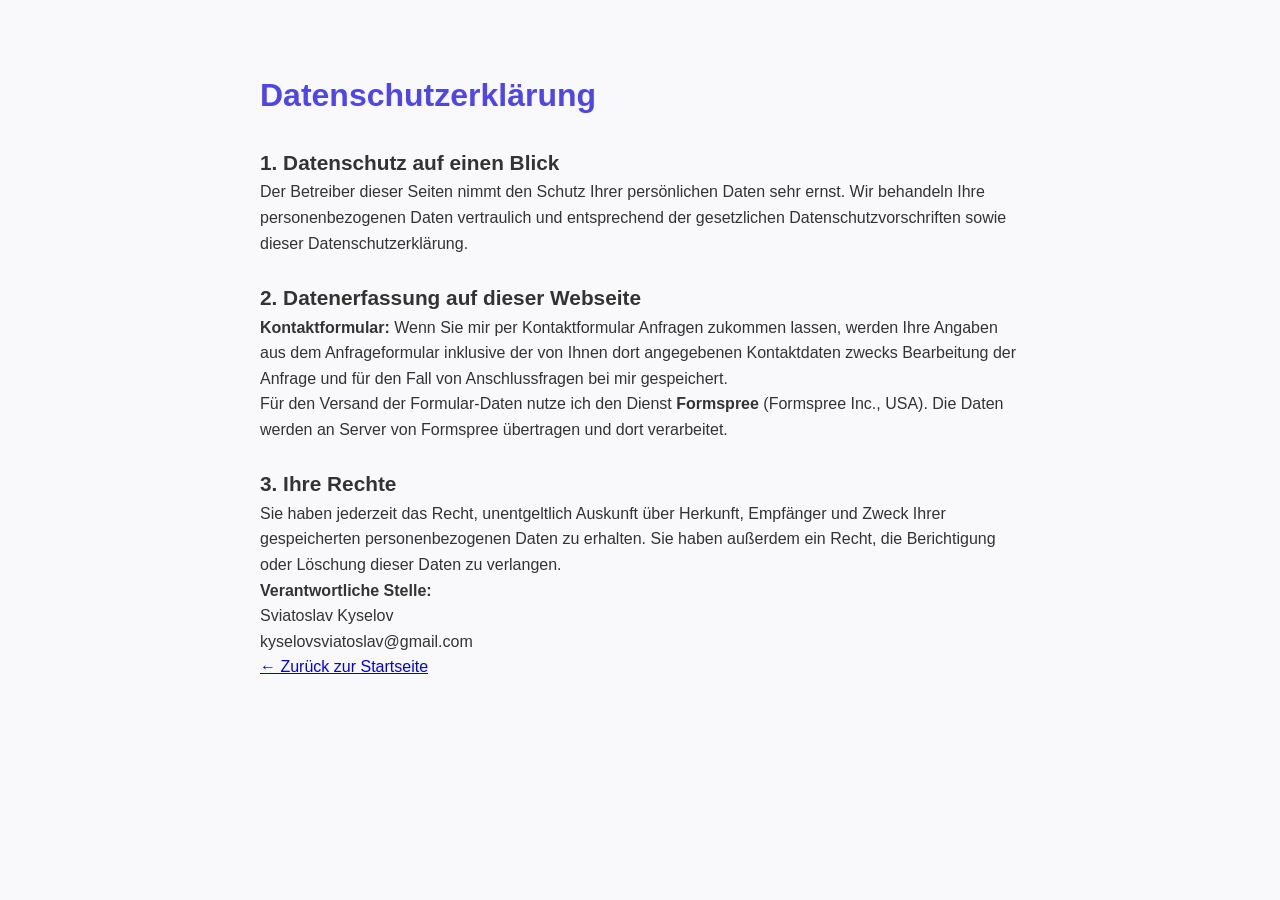
<file: datenschutz.html>
<!DOCTYPE html>
<html lang="de">
<head>
    <meta charset="UTF-8">
    <title>Datenschutzerklärung - Sviatoslav Kyselov</title>
    <link rel="stylesheet" href="styles.css">
    <style>
        .legal-container { max-width: 800px; margin: 50px auto; padding: 20px; line-height: 1.6; }
        h1 { color: #4f46e5; margin-bottom: 20px; }
        h2 { margin-top: 25px; font-size: 1.3rem; }
    </style>
</head>
<body>
    <div class="legal-container">
        <h1>Datenschutzerklärung</h1>

        <h2>1. Datenschutz auf einen Blick</h2>
        <p>Der Betreiber dieser Seiten nimmt den Schutz Ihrer persönlichen Daten sehr ernst. Wir behandeln Ihre personenbezogenen Daten vertraulich und entsprechend der gesetzlichen Datenschutzvorschriften sowie dieser Datenschutzerklärung.</p>

        <h2>2. Datenerfassung auf dieser Webseite</h2>
        <p><strong>Kontaktformular:</strong> Wenn Sie mir per Kontaktformular Anfragen zukommen lassen, werden Ihre Angaben aus dem Anfrageformular inklusive der von Ihnen dort angegebenen Kontaktdaten zwecks Bearbeitung der Anfrage und für den Fall von Anschlussfragen bei mir gespeichert.</p>
        <p>Für den Versand der Formular-Daten nutze ich den Dienst <strong>Formspree</strong> (Formspree Inc., USA). Die Daten werden an Server von Formspree übertragen und dort verarbeitet.</p>

        <h2>3. Ihre Rechte</h2>
        <p>Sie haben jederzeit das Recht, unentgeltlich Auskunft über Herkunft, Empfänger und Zweck Ihrer gespeicherten personenbezogenen Daten zu erhalten. Sie haben außerdem ein Recht, die Berichtigung oder Löschung dieser Daten zu verlangen.</p>
        
        <p><strong>Verantwortliche Stelle:</strong><br>
        Sviatoslav Kyselov <br>
        kyselovsviatoslav@gmail.com </p>

        <p><a href="index.html">← Zurück zur Startseite</a></p>
    </div>
</body>
</html>
</file>
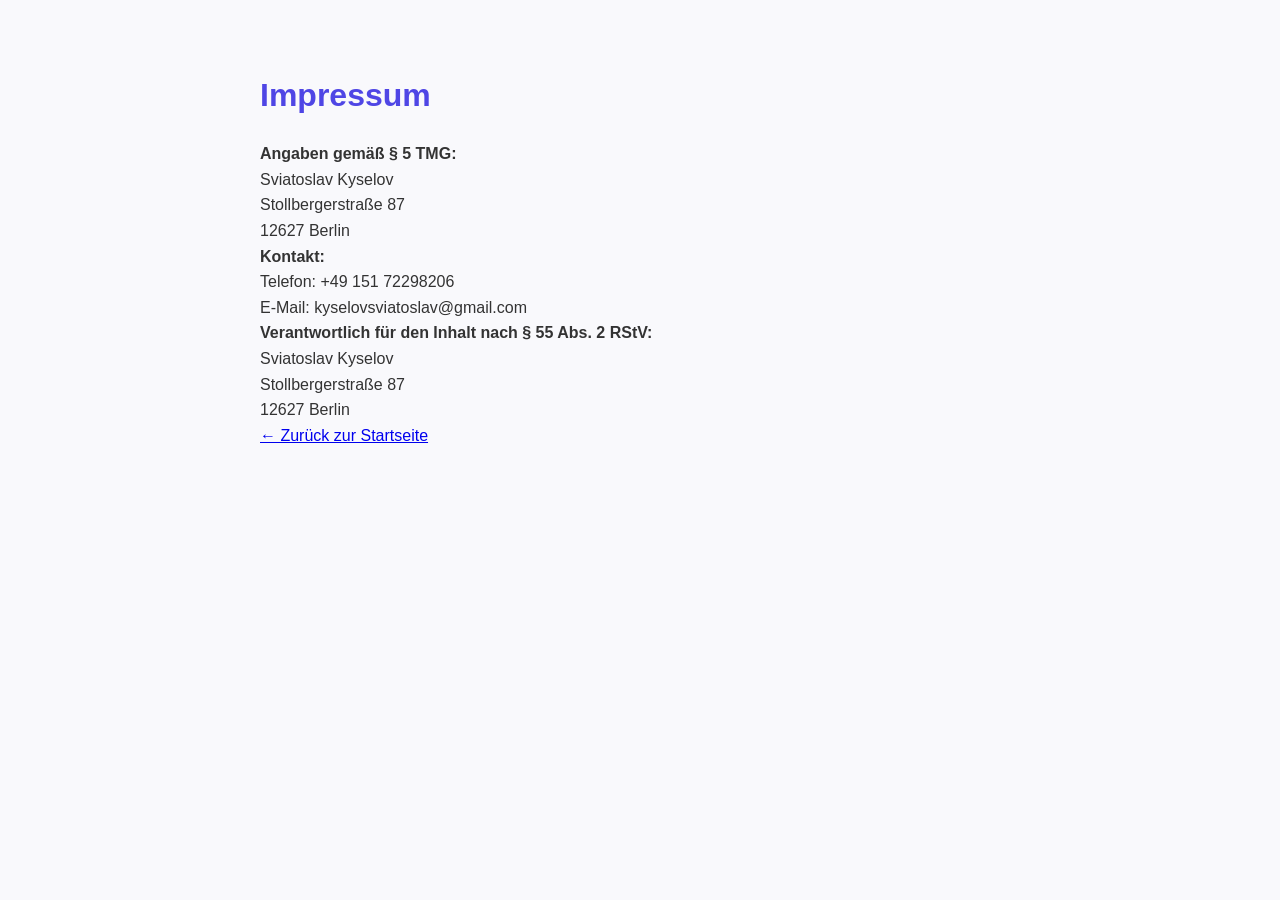
<file: impressum.html>
<!DOCTYPE html>
<html lang="de">
<head>
    <meta charset="UTF-8">
    <title>Impressum - Sviatoslav Kyselov</title>
    <link rel="stylesheet" href="styles.css">
    <style>
        .legal-container { max-width: 800px; margin: 50px auto; padding: 20px; line-height: 1.6; }
        h1 { color: #4f46e5; margin-bottom: 20px; }
    </style>
</head>
<body>
    <div class="legal-container">
        <h1>Impressum</h1>
        <p><strong>Angaben gemäß § 5 TMG:</strong></p>
        <p>Sviatoslav Kyselov <br>
        Stollbergerstraße 87 <br>
        12627 Berlin </p>

        <p><strong>Kontakt:</strong><br>
        Telefon: +49 151 72298206 <br>
        E-Mail: kyselovsviatoslav@gmail.com </p>

        <p><strong>Verantwortlich für den Inhalt nach § 55 Abs. 2 RStV:</strong><br>
        Sviatoslav Kyselov <br>
        Stollbergerstraße 87 <br>
        12627 Berlin </p>

        <p><a href="index.html">← Zurück zur Startseite</a></p>
    </div>
</body>
</html>
</file>
<file: styles.css>
/* =========================================
   1. БАЗОВЫЕ НАСТРОЙКИ
   ========================================= */
   /* --- Кастомный скроллбар --- */
/* Ширина всего скроллбара */
::-webkit-scrollbar {
    width: 10px;
}

/* Фон дорожки, по которой едет ползунок */
::-webkit-scrollbar-track {
    background: var(--bg-main);
}

/* Сам ползунок */
::-webkit-scrollbar-thumb {
    /* Создаем объем с помощью нескольких слоев градиента */
    background-image: 
        /* 1. Верхний яркий блик (как стекло) */
        linear-gradient(to bottom, rgba(255, 255, 255, 0.7) 0%, rgba(255, 255, 255, 0) 15px),
        /* 2. Боковой объем (свет слева, тень справа) */
        linear-gradient(to right, rgba(255, 255, 255, 0.3) 0%, rgba(255, 255, 255, 0) 20%, rgba(0, 0, 0, 0) 80%, rgba(0, 0, 0, 0.2) 100%),
        /* 3. Основной глубокий цвет (от синего к темно-синему) */
        linear-gradient(to bottom, #6366f1, #3730a3);
        
    border-radius: 20px; /* Округляем до состояния капсулы */
    border: 2px solid var(--bg-main); /* Прозрачная "рамка", чтобы ползунок не прилипал к краям */
    
    /* Внутреннее свечение для еще большего объема */
    box-shadow: inset 0 2px 4px rgba(255, 255, 255, 0.4); 
}

/* Ползунок при наведении */
::-webkit-scrollbar-thumb:hover {
    background-image: 
        linear-gradient(to bottom, rgba(255, 255, 255, 0.9) 0%, rgba(255, 255, 255, 0) 20px),
        linear-gradient(to right, rgba(255, 255, 255, 0.4) 0%, rgba(255, 255, 255, 0) 20%, rgba(0, 0, 0, 0) 80%, rgba(0, 0, 0, 0.3) 100%),
        linear-gradient(to bottom, #4f46e5, #312e81);
}

/* Для Firefox (у него более простая настройка) */
* {
    scrollbar-width: thin;
    scrollbar-color: #4f46e5 var(--bg-main);
}
/* --- Цветовые переменные для светлой и темной темы --- */
:root {
    --bg-main: #f9f9fc;
    --bg-secondary: #f3f4f6; /* Добавили фон для секции контактов */
    --text-main: #333333;
    --text-heading: #111827;
    --text-muted: #4b5563; /* Добавили приглушенный текст */
    --bg-header: rgba(255, 255, 255, 0.7);
    --bg-card: #ffffff;
    --bg-card-inner: #fdfdfd; /* Добавили фон для раскрытых проектов */
    --border-color: #eeeeee;
    --shadow-color: rgba(0, 0, 0, 0.05);
    --bg-footer: #111827;
    --input-bg: #ffffff; /* Добавили фон полей ввода */
    --tag-bg: #e0e7ff;
    --tag-text: #4338ca;
}

[data-theme="dark"] {
    --bg-main: #121212;
    --bg-secondary: #1a1a1a; 
    --text-main: #d1d5db; 
    --text-heading: #ffffff;
    --text-muted: #9ca3af; 
    --bg-header: rgba(18, 18, 18, 0.8);
    --bg-card: #1e1e1e;
    --bg-card-inner: #252525;
    --border-color: #374151;
    --shadow-color: rgba(0, 0, 0, 0.5);
    --bg-footer: #000000;
    --input-bg: #2a2a2a; 
    --tag-bg: rgba(79, 70, 229, 0.15); /* Полупрозрачный темно-синий фон */
    --tag-text: #818cf8; /* Приятный светло-синий цвет текста */
}
* {
    margin: 0;
    padding: 0;
    box-sizing: border-box;
}

body {
    font-family: 'Segoe UI', Tahoma, Geneva, Verdana, sans-serif;
    line-height: 1.6;
    color: var(--text-main);
    background-color: var(--bg-main);
    scroll-behavior: smooth; /* Плавная прокрутка страницы */
    transition: background-color 0.3s ease, color 0.3s ease;
}

/* =========================================
   2. НАВИГАЦИЯ (ШАПКА)
   ========================================= */
header {
    background-color: var(--bg-header); /* Полупрозрачный белый */
    backdrop-filter: blur(10px); /* Эффект матового стекла */
    -webkit-backdrop-filter: blur(10px);
    box-shadow: 0 2px 15px rgba(0, 0, 0, 0.05);
    position: sticky;
    top: 0;
    z-index: 100;
    border-bottom: 1px solid var(--border-color);
}

nav {
    display: grid;
    grid-template-columns: 1fr auto 1fr; /* Левая часть - 1 доля, Центр - по размеру контента, Правая часть - 1 доля */
    align-items: center;
    padding: 20px 50px;
    max-width: 1200px;
    margin: 0 auto;
}

.logo {
    justify-self: start; /* Строго прижимаем к левому краю */
    font-size: 1.5rem;
    font-weight: 700;
    text-decoration: none;
    color: var(--text-heading);
    white-space: nowrap;
}

.nav-links {
    justify-self: center; /* Строго по центру экрана */
    display: flex;
    gap: 30px;
    list-style: none;
}

.nav-links a {
    text-decoration: none;
    color: #555;
    font-weight: 500;
    transition: color 0.3s ease;
}

.nav-links a:hover {
    color: #4f46e5;
}
.nav-controls {
    justify-self: end; /* Строго прижимаем к правому краю */
    display: flex;
    align-items: center;
}   

/* =========================================
   3. ГЛАВНЫЙ ЭКРАН (HERO)
   ========================================= */
.hero {
    text-align: center;
    padding: 120px 20px;
    max-width: 800px;
    margin: 0 auto;
}

.hero h1 {
    font-size: 3.5rem;
    margin-bottom: 20px;
    color: var(--text-heading);
}

/* Делаем так, чтобы каждая часть заголовка была на своей строке */
.hero h1 span {
    display: block; 
}

/* Настройки для имени и фамилии */
.hero h1 span:last-child {
    color: #4f46e5; /* Синий акцент */
    white-space: nowrap; /* Запрещаем переносить фамилию на новую строку */
    margin-top: 10px; /* Небольшой отступ между "Hallo" и именем */
}

.hero p {
    font-size: 1.2rem;
    color: #6b7280;
    margin-bottom: 40px;
}

/* Кнопки */
.hero-buttons {
    display: flex;
    justify-content: center;
    gap: 20px;
    flex-wrap: wrap;
}

.btn {
    display: inline-block;
    padding: 14px 28px;
    background-color: #4f46e5;
    color: #ffffff;
    text-decoration: none;
    border-radius: 8px;
    font-weight: bold;
    transition: all 0.3s ease;
    border: 2px solid #4f46e5;
}

.btn:hover {
    background-color: #4338ca;
    border-color: #4338ca;
    transform: translateY(-2px);
    box-shadow: 0 4px 12px rgba(79, 70, 229, 0.3);
}

.btn-outline {
    background-color: transparent;
    color: #4f46e5;
}

.btn-outline:hover {
    background-color: rgba(79, 70, 229, 0.1);
    color: #4338ca;
}
[data-theme="dark"] .btn:hover {
    box-shadow: 0 0 20px rgba(79, 70, 229, 0.4); /* Мягкое неоновое свечение */
}

/* =========================================
   4. ЗАГОЛОВКИ СЕКЦИЙ
   ========================================= */
.skills-section, .education-section, .projects-section {
    padding: 80px 20px;
    max-width: 1200px;
    margin: 0 auto;
}

section h2 {
    text-align: center;
    font-size: 2.5rem;
    margin-bottom: 50px;
    color: var(--text-heading);
}
/* Вспомогательный класс для подзаголовков */
.subtitle {
    font-size: 1rem;
    color: #6b7280;
    font-weight: 400;
}

/* =========================================
   5. НАВЫКИ (3D FLIP КАРТОЧКИ)
   ========================================= */
.skills-grid {
    display: grid;
    grid-template-columns: repeat(auto-fit, minmax(280px, 1fr));
    gap: 25px;
    padding: 10px;
}

/* Контейнер карточки дает 3D перспективу */
.skill-card {
    background-color: transparent;
    perspective: 1000px;
    height: 260px; /* Фиксированная высота, чтобы карточка не прыгала при перевороте */
    cursor: pointer;
}

/* Внутренний вращающийся блок */
.skill-card-inner {
    position: relative;
    width: 100%;
    height: 100%;
    text-align: center;
    transition: transform 0.6s cubic-bezier(0.4, 0.2, 0.2, 1);
    transform-style: preserve-3d;
}

/* Класс, который добавляет JS при клике */
.skill-card.flipped .skill-card-inner {
    transform: rotateY(180deg);
}

.skill-card-front, .skill-card-back {
    position: absolute;
    width: 100%;
    height: 100%;
    backface-visibility: hidden; /* Прячет "спину" при перевороте */
    border-radius: 15px;
    padding: 30px 20px;
    display: flex;
    flex-direction: column;
    justify-content: center;
    align-items: center;
    box-shadow: 0 10px 30px rgba(0,0,0,0.05);
}

/* Лицевая сторона */
.skill-card-front {
    background-color: var(--bg-card);
    border-color: var(--border-color);
    color: var(--text-heading);
}

.skill-card-front .icon {
    font-size: 3rem;
    margin-bottom: 15px;
}

/* Обратная сторона */
.skill-card-back {
    background-color: #4f46e5; /* Синий цвет */
    color: #ffffff;
    transform: rotateY(180deg);
    border: 1px solid #4f46e5;
}

.skill-card-back h3 {
    margin-bottom: 15px;
    color: #ffffff;
    font-size: 1.3rem;
}

.skill-card-back p {
    color: #e0e7ff;
    font-size: 0.95rem;
    line-height: 1.5;
}

/* Эффект при наведении (легкий подъем) */
.skill-card:hover .skill-card-inner {
    box-shadow: 0 20px 40px rgba(79, 70, 229, 0.15);
}


/* =========================================
   6. ШКАЛА ОБУЧЕНИЯ (ACCORDION / EXPAND)
   ========================================= */
.timeline {
    position: relative;
    border-left: 4px solid #e5e7eb;
    margin: 40px auto;
    padding-left: 40px;
    margin-left: 20px;
    transition: all 0.4s ease;
}

.timeline-item {
    position: relative;
    margin-bottom: 30px;
    background-color: var(--bg-card);
    padding: 20px 25px;
    border-radius: 12px;
    border-color: var(--border-color);
    border-color: var(--border-color);
    transition: all 0.5s cubic-bezier(0.4, 0, 0.2, 1); /* Плавное раздвигание */
}

/* Интерактивная точка */
.timeline-item .dot {
    position: absolute;
    left: -52px;
    top: 25px;
    width: 20px;
    height: 20px;
    background-color: #4f46e5;
    border: 4px solid #f9f9fc;
    border-radius: 50%;
    box-shadow: 0 0 0 2px #4f46e5;
    cursor: pointer;
    transition: all 0.3s ease;
}

.timeline-item .dot:hover {
    transform: scale(1.5);
    background-color: #4338ca;
}

/* Скрытый текст с деталями */
.timeline-details {
    max-height: 0;
    overflow: hidden;
    opacity: 0;
    transition: max-height 0.5s ease, opacity 0.5s ease, margin-top 0.5s ease;
    color: #4b5563;
    line-height: 1.6;
}

/* --- СОСТОЯНИЕ: КОГДА ЭЛЕМЕНТ ОТКРЫТ (EXPANDED) --- */
.timeline-item.expanded {
    margin-top: 50px; /* Раздвигает соседей вверх */
    margin-bottom: 50px; /* Раздвигает соседей вниз */
    border-color: #4f46e5;
    box-shadow: 0 15px 35px rgba(79, 70, 229, 0.15);
    transform: scale(1.02); /* Слегка увеличивается */
}

.timeline-item.expanded .dot {
    background-color: #10b981; /* Точка становится зеленой при открытии */
    box-shadow: 0 0 0 4px rgba(16, 185, 129, 0.2);
    transform: scale(1.3);
}

.timeline-item.expanded .timeline-details {
    max-height: 300px; /* Раскрываем текст */
    opacity: 1;
    margin-top: 15px;
    padding-top: 15px;
    border-top: 1px dashed #e5e7eb; /* Разделительная линия */
}

/* Затемняем остальные элементы, если один открыт */
.timeline.has-expanded .timeline-item:not(.expanded) {
    opacity: 0.4;
    transform: scale(0.98);
}

/* =========================================
   7. ПРОЕКТЫ
   ========================================= */
.project-grid {
    display: grid;
    grid-template-columns: repeat(auto-fit, minmax(300px, 1fr));
    gap: 30px;
}

.project-card-simple {
    background-color: var(--bg-card);
    border-radius: 12px;
    box-shadow: 0 4px 15px var(--shadow-color);
    border-color: var(--border-color);
    transition: all 0.3s ease;
    overflow: hidden; /* Обрезает картинку по скругленным углам карточки */
    display: flex;
    flex-direction: column;
}

.project-card-simple:hover {
    transform: translateY(-10px);
    box-shadow: 0 12px 20px rgba(0,0,0,0.1);
    border-color: #4f46e5;
}

/* Стили для изображений проектов */
.project-image {
    width: 100%;
    height: 220px;
    object-fit: cover;
    transition: transform 0.5s cubic-bezier(0.4, 0, 0.2, 1); /* Плавное движение */
    border-bottom: 1px solid var(--border-color);
}

/* Обертка для текста внутри карточки */
.project-content {
    padding: 25px;
    display: flex;
    flex-direction: column;
    flex-grow: 1;
}

.project-content h3 {
    margin-bottom: 10px;
    color: var(--text-heading);
    font-size: 1.4rem;
}

/* Стили для тегов технологий */
.project-tags {
    display: flex;
    gap: 8px;
    margin-bottom: 15px;
    flex-wrap: wrap;
}

.tag {
    background-color: var(--tag-bg); /* ИСПРАВЛЕНО */
    color: var(--tag-text);          /* ИСПРАВЛЕНО */
    padding: 4px 12px;
    border-radius: 20px;
    font-size: 0.8rem;
    font-weight: 600;
    transition: background-color 0.3s ease, color 0.3s ease; /* Добавлена плавность */
}

.project-content p {
    color: #6b7280;
    margin-bottom: 20px;
    flex-grow: 1; /* Прижимает кнопку "Details" к низу, если текст разной длины */
}

.project-content a {
    color: #4f46e5;
    text-decoration: none;
    font-weight: 600;
    transition: color 0.3s ease;
}

.project-content a:hover {
    color: #3730a3;
}
/* --- Стили для широкой карточки Практики (comz) --- */
.interactive-card.wide-card {
    max-width: 930px; 
    flex-basis: 100%;  
    /* Отступы: 0 сверху, auto по бокам (центрирование), 30px снизу (расстояние до других карточек) */
    margin: 0 auto 30px auto; 
}
/* 2. Обертка для логотипа (вместо обычного фото) */
.logo-wrapper {
    height: 250px;
    width: 100%;
    background-color: #ffffff; /* Белый фон обязателен, чтобы логотип с черным текстом не "пропал" в темной теме */
    display: flex;
    align-items: center;
    justify-content: center;
    border-bottom: 1px solid var(--border-color); /* Линия отделения от текста, как в других карточках  */
    padding: 20px;
}

/* 3. Настройка самого SVG логотипа */
.project-logo {
    max-width: 80%;      /* Чтобы логотип не упирался в края */
    max-height: 160px;   /* Ограничиваем высоту для аккуратности */
    object-fit: contain; /* Сохраняет пропорции логотипа без искажений */
    transition: transform 0.4s ease; /* Плавный эффект при наведении  */
}

/* Эффект увеличения логотипа при наведении на всю карточку */
.interactive-card.wide-card:hover .project-logo {
    transform: scale(1.05);
}

/* 4. Адаптивность для мобильных телефонов */
@media (max-width: 768px) {
    .logo-wrapper {
        height: 180px; /* Уменьшаем высоту блока на смартфонах */
    }
    
    .project-logo {
        max-width: 90%;
        max-height: 120px;
    }
}/* --- Стили для мини-галереи внутри проектов --- */
.project-showcase {
    margin-top: 25px;
    padding: 20px;
    background-color: var(--bg-main); /* Легкое выделение на фоне карточки */
    border-radius: 10px;
    border: 1px solid var(--border-color);
}

.project-showcase h5 {
    color: #4f46e5;
    margin-bottom: 10px;
    font-size: 1.1rem;
}

.project-showcase p {
    font-size: 0.95rem;
    margin-bottom: 20px;
    color: var(--text-muted);
    line-height: 1.5;
}

.showcase-gallery {
    display: flex;
    gap: 15px;
    justify-content: center;
    flex-wrap: wrap; /* Чтобы на телефонах фото переносились на новую строку */
}

.showcase-gallery img {
    width: calc(33.333% - 10px); /* Три фото в один ряд */
    min-width: 150px; /* Минимальная ширина для телефонов */
    border-radius: 8px;
    object-fit: cover;
    box-shadow: 0 4px 10px var(--shadow-color);
    transition: transform 0.3s ease, box-shadow 0.3s ease;
    cursor: pointer;
}

.showcase-gallery img:hover {
    transform: scale(1.05); /* Легкое увеличение при наведении */
    box-shadow: 0 8px 15px rgba(79, 70, 229, 0.2); /* Синее свечение */
}

/* Адаптивность для телефонов */
@media (max-width: 768px) {
    .showcase-gallery img {
        width: 100%; /* На телефонах фото будут идти друг под другом */
    }
}


/* =========================================
   8. ПОДВАЛ (ФУТЕР)
   ========================================= */
footer {
    background-color: var(--bg-footer);
    color: #f9fafb;
    text-align: center;
    padding: 60px 20px;
    margin-top: 50px;
}

footer h2 {
    margin-bottom: 20px;
    font-size: 2rem;
}

footer p {
    margin-top: 10px;
    color: #9ca3af;
    font-size: 1.1rem;
}

footer a {
    color: #4f46e5;
    text-decoration: none;
    font-weight: bold;
    transition: color 0.3s ease;
}

footer a:hover {
    color: #818cf8;
}

/* =========================================
   9. АДАПТИВНОСТЬ (ДЛЯ ТЕЛЕФОНОВ)
   ========================================= */
@media (max-width: 768px) {
    nav {
        display: flex;
        flex-direction: column;
        gap: 15px;
        padding: 15px;
    }
    
    .nav-links {
        flex-wrap: wrap;
        justify-content: center;
    }
    
    .hero h1 {
        font-size: 2.5rem;
    }
    
    /* Исправляем отступы шкалы на маленьких экранах */
    .timeline {
        margin-left: 10px;
        padding-left: 20px;
    }
    
    .timeline-item .dot {
        left: -32px;
    }
}
/* =========================================
   10. ВСТРОЕННОЕ РЕЗЮМЕ И СЕРТИФИКАТЫ
   ========================================= */
.cv-section {
    padding: 80px 20px;
    max-width: 1000px;
    margin: 0 auto;
}

.cv-container {
    background-color: var(--bg-card);
    padding: 50px;
    border-radius: 12px;
    box-shadow: 0 4px 15px var(--shadow-color);
    margin-bottom: 50px;
    border-top: 5px solid #4f46e5;
}

.cv-container h3 { font-size: 2rem; margin-bottom: 10px; }
.cv-container h4 { margin: 20px 0 10px 0; color: #4f46e5; }
.cv-container p, .cv-container ul { margin-bottom: 15px; color: #4b5563; }
.cv-container ul { padding-left: 20px; }
.cv-container hr { border: 0; height: 1px; background: #e5e7eb; margin: 20px 0; }

.cert-grid {
    display: flex;
    gap: 20px;
    flex-wrap: wrap;
    justify-content: center;
}

/* Стили для реальных карточек сертификатов */
.cert-card-real {
    background-color: var(--bg-card);
    border: 1px solid var(--border-color);
    border-radius: 12px;
    padding: 25px;
    width: 220px;
    text-align: center;
    box-shadow: 0 4px 15px var(--shadow-color);
    transition: transform 0.3s ease, box-shadow 0.3s ease, border-color 0.3s ease;
    display: flex;
    flex-direction: column;
    align-items: center;
    justify-content: space-between;
}

.cert-card-real:hover {
    transform: translateY(-5px);
    box-shadow: 0 10px 20px var(--shadow-color);
    border-color: #4f46e5;
}

.cert-card-real .icon {
    font-size: 2.5rem;
    margin-bottom: 15px;
}

.cert-card-real h4 {
    color: var(--text-heading);
    margin-bottom: 5px;
    font-size: 1.1rem;
}

.cert-card-real p {
    color: var(--text-muted);
    font-size: 0.85rem;
    margin-bottom: 20px;
    flex-grow: 1; /* Чтобы кнопки всегда были на одном уровне снизу */
}

/* Компактная кнопка для карточек */
.btn-small {
    padding: 8px 16px;
    font-size: 0.9rem;
    width: 100%;
}

/* =========================================
   11. ИНТЕРАКТИВНОСТЬ (КУРСОР)
   ========================================= */
.interactive { cursor: pointer; }
.interactive-dot .dot { cursor: pointer; }

/* =========================================
   12. МОДАЛЬНОЕ ОКНО (POPUP)
   ========================================= */
.modal {
    display: none; /* Скрыто по умолчанию */
    position: fixed;
    z-index: 1000;
    left: 0;
    top: 0;
    width: 100%;
    height: 100%;
    background-color: rgba(0,0,0,0.6); /* Темный фон */
    backdrop-filter: blur(4px); /* Размытие фона за окном */
    align-items: center;
    justify-content: center;
    opacity: 0;
    transition: opacity 0.3s ease;
}

.modal.show {
    display: flex;
    opacity: 1;
}

.modal-content {
    background-color: #fff;
    padding: 40px;
    border-radius: 15px;
    max-width: 600px;
    width: 90%;
    position: relative;
    transform: translateY(-50px);
    transition: transform 0.3s ease;
    box-shadow: 0 25px 50px rgba(0,0,0,0.25);
}

.modal.show .modal-content {
    transform: translateY(0); /* Плавное выплывание */
}

.close-btn {
    position: absolute;
    top: 15px;
    right: 20px;
    font-size: 28px;
    font-weight: bold;
    color: #9ca3af;
    cursor: pointer;
    transition: color 0.2s ease;
}

.close-btn:hover { color: #111827; }

#modal-title {
    color: #4f46e5;
    margin-bottom: 15px;
    font-size: 1.8rem;
}

#modal-text {
    color: #4b5563;
    line-height: 1.7;
    font-size: 1.1rem;
}
/* Сетка для карточек в один ряд */
.projects-grid {
    display: flex;
    gap: 30px;
    justify-content: center;
    flex-wrap: wrap;
    align-items: flex-start; /* Важно: каждая карточка своей высоты */
}

/* Сама карточка */
.interactive-card {
    flex: 1;
    min-width: 320px;
    max-width: 450px;
    cursor: pointer;
    background: var(--bg-card); /* ИСПРАВЛЕНО: было #fff */
    border-radius: 12px;
    transition: transform 0.3s ease, box-shadow 0.3s ease;
    overflow: hidden;
    display: flex;
    flex-direction: column;
}

.interactive-card:hover .project-image {
    transform: scale(1.08); /* Картинка увеличивается на 8% */
}

/* Текст-подсказка */
.click-hint {
    font-size: 0.85rem;
    color: #4f46e5;
    margin-top: 15px;
    font-weight: 600;
    text-transform: uppercase;
}

/* Скрытый блок с анимацией */
.project-details-expand {
    max-height: 0;
    overflow: hidden;
    transition: max-height 0.5s cubic-bezier(0.4, 0, 0.2, 1);
    background: var(--bg-card-inner); /* ИСПРАВЛЕНО: было #f9fafb */
}

.project-details-expand.open {
    max-height: 600px; /* Достаточно места для текста */
}

.expand-inner {
    padding: 0 25px 25px 25px;
    font-size: 0.95rem;
}

.expand-inner hr {
    border: none;
    border-top: 1px solid #eee;
    margin-bottom: 15px;
}

.expand-inner h4 {
    color: var(--text-heading); /* ИСПРАВЛЕНО: было #2d3748 */
    margin-bottom: 10px;
}

.expand-inner ul {
    list-style: none;
    padding: 0;
}

.expand-inner li {
    margin-bottom: 8px;
    position: relative;
    padding-left: 15px;
}

.expand-inner li::before {
    content: "•";
    color: #4f46e5;
    position: absolute;
    left: 0;
}

/* Кнопка-ссылка */
.project-link-btn {
    display: inline-block;
    margin-top: 15px;
    padding: 10px 18px;
    background: #4f46e5;
    color: #fff;
    text-decoration: none;
    border-radius: 6px;
    font-weight: 500;
    transition: background 0.3s;
}

.project-link-btn:hover {
    background: #3730a3;
}
.projects-grid {
    display: flex;
    gap: 30px;
    justify-content: center;
    flex-wrap: wrap; /* Для мобильных устройств */
}

.interactive-card {
    flex: 1;
    min-width: 320px;
    max-width: 450px;
    cursor: pointer;
    background: var(--bg-card); /* ИСПРАВЛЕНО */
    border-radius: 12px;
    transition: transform 0.3s ease, box-shadow 0.3s ease;
    overflow: hidden;
    display: flex;
    flex-direction: column;
}

.interactive-card:hover {
    transform: translateY(-5px);
    box-shadow: 0 10px 25px rgba(0,0,0,0.1);
}

.click-hint {
    color: #4f46e5;
    font-size: 0.85rem;
    font-weight: bold;
    margin-top: 10px;
    text-transform: uppercase;
}

.project-details-expand {
    max-height: 0;
    overflow: hidden;
    transition: max-height 0.5s cubic-bezier(0.4, 0, 0.2, 1);
    background: var(--bg-card-inner); /* ИСПРАВЛЕНО */
}

.project-details-expand.open {
    max-height: 800px; /* Достаточно места для текста */
}

.expand-inner {
    padding: 0 25px 25px 25px;
}

.project-link-btn {
    display: inline-block;
    margin-top: 15px;
    padding: 10px 20px;
    background: #4f46e5;
    color: white !important;
    text-decoration: none;
    border-radius: 8px;
    font-weight: 600;
}
/* --- Секция Контактов --- */
.contact-section {
    padding: 100px 20px;
    background-color: var(--bg-secondary); /* ИСПРАВЛЕНО: было #f3f4f6 */
    transition: background-color 0.3s ease;
}   

.contact-container {
    max-width: 1000px;
    margin: 0 auto;
    display: grid;
    grid-template-columns: 1fr 1fr;
    gap: 60px;
    background-color: var(--bg-card);
    padding: 50px;
    border-radius: 20px;
    box-shadow: 0 4px 15px var(--shadow-color);
    
}

.contact-info h2 {
    text-align: left;
    margin-bottom: 25px;
    color: #4f46e5;
}

.contact-info p {
    font-size: 1.1rem;
    color: var(--text-muted); /* ИСПРАВЛЕНО: было #4b5563 */
    margin-bottom: 30px;
}

.contact-details {
    list-style: none;
    padding: 0;
}

.contact-details li {
    margin-bottom: 15px;
    font-size: 1rem;
}

.contact-details a {
    color: #4f46e5;
    text-decoration: none;
    font-weight: 600;
}

/* --- Стили формы --- */
.contact-form {
    display: flex;
    flex-direction: column;
    gap: 20px;
}

.form-group {
    display: flex;
    flex-direction: column;
    gap: 8px;
}

.form-group label {
    font-weight: 600;
    font-size: 0.9rem;
    color: var(--text-heading); /* ИСПРАВЛЕНО: было #1f2937 */
}

.form-group input, 
.form-group textarea {
    padding: 14px;
    border: 1px solid var(--border-color); /* ИСПРАВЛЕНО: было #d1d5db */
    background-color: var(--input-bg); /* ДОБАВЛЕНО */
    color: var(--text-main); /* ДОБАВЛЕНО */
    border-radius: 10px;
    font-size: 1rem;
    font-family: inherit;
    transition: all 0.3s ease;
}

.form-group input:focus, 
.form-group textarea:focus {
    outline: none;
    border-color: #4f46e5;
    box-shadow: 0 0 0 3px rgba(79, 70, 229, 0.1);
}

/* --- Маленький футер --- */
.mini-footer {
    text-align: center;
    padding: 30px;
    background: #111827;
    color: #9ca3af;
    font-size: 0.9rem;
}

/* Адаптация для мобильных */
@media (max-width: 768px) {
    .contact-container {
        grid-template-columns: 1fr;
        padding: 30px;
    }
    .contact-info h2 {
        text-align: center;
    }
}

/* --- Кнопка "Наверх" с Мягкой Базой --- */
.back-to-top {
    position: fixed;
    bottom: 30px;
    right: 30px;
    width: 60px; /* Немного крупнее для объема */
    height: 60px;
    
    /* Базовый цвет кнопки - матовый, мягкий */
    background-color: #4f46e5;
    border: none;
    border-radius: 50%; /* Круглая форма для "пузырька" */
    
    cursor: pointer;
    display: flex;
    align-items: center;
    justify-content: center;
    z-index: 1000;

    /* Очень мягкая, глубокая тень под всей кнопкой */
    box-shadow: 
        0 10px 25px -5px rgba(79, 70, 229, 0.4),
        0 8px 10px -6px rgba(0, 0, 0, 0.1);
    
    /* Состояние скрыто */
    opacity: 0;
    visibility: hidden;
    transform: translateY(20px) scale(0.8);
    
    /* Плавная, "резиновая" анимация */
    transition: all 0.5s cubic-bezier(0.68, -0.55, 0.27, 1.55);
    
    /* Чтобы блики не вылезали за пределы */
    overflow: hidden; 
}

/* --- Тот самый 3D "Пузырек-Стрелка" с Бликами --- */
.back-to-top::after {
    content: "";
    width: 32px; /* Размер пузырька */
    height: 32px;
    
    /* Иконка стрелки (SVG) + Сложные градиенты для бликов */
    background-image: 
        /* 1. Верхний яркий блик (свет) */
        radial-gradient(circle at 30% 20%, rgba(255, 255, 255, 0.9) 0%, rgba(255, 255, 255, 0) 25%),
        /* 2. Нижний мягкий блик (отсвет) */
        radial-gradient(circle at 70% 80%, rgba(255, 255, 255, 0.4) 0%, rgba(255, 255, 255, 0) 30%),
        /* 3. Основной глянцевый градиент самого пузырька */
        linear-gradient(135deg, rgba(255, 255, 255, 0.2) 0%, rgba(255, 255, 255, 0.05) 100%),
        /* 4. Сама иконка стрелки (белая, встроенный SVG) */
        url("data:image/svg+xml,%3Csvg xmlns='http://www.w3.org/2000/svg' viewBox='0 0 24 24' fill='none' stroke='white' stroke-width='3' stroke-linecap='round' stroke-linejoin='round'%3E%3Cpath d='M12 19V5M5 12l7-7 7 7'/%3E%3C/svg%3E");
    
    background-size: cover, cover, cover, 70%; /* Размеры для каждого слоя */
    background-position: center, center, center, center center;
    background-repeat: no-repeat;
    
    border-radius: 50%; /* Сам пузырек внутри тоже круглый */
    
    /* Внутренняя тень самого пузырька для объема */
    box-shadow: 
        inset 0 2px 3px rgba(255, 255, 255, 0.3),
        inset 0 -2px 5px rgba(0, 0, 0, 0.2),
        0 4px 8px rgba(0, 0, 0, 0.3);

    transition: all 0.3s ease;
}

/* --- Появление кнопки --- */
.back-to-top.show {
    opacity: 1;
    visibility: visible;
    transform: translateY(0) scale(1);
}

/* --- Эффекты при наведении --- */
.back-to-top:hover {
    background-color: #4338ca; /* Чуть темнее фон кнопки */
    transform: translateY(-5px); /* Кнопка всплывает */
    box-shadow: 
        0 15px 30px -5px rgba(79, 70, 229, 0.6),
        0 10px 15px -6px rgba(0, 0, 0, 0.15);
}

/* Пузырек внутри при наведении "играет" на свету */
.back-to-top:hover::after {
    transform: scale(1.1) rotate(-5deg);
    box-shadow: 
        inset 0 3px 5px rgba(255, 255, 255, 0.5),
        inset 0 -3px 7px rgba(0, 0, 0, 0.2),
        0 6px 12px rgba(0, 0, 0, 0.4);
}

/* --- Эффект нажатия --- */
.back-to-top:active {
    transform: translateY(-2px) scale(0.95);
    transition: all 0.1s ease;
}

.back-to-top:active::after {
    transform: scale(0.9);
    box-shadow: inset 0 1px 2px rgba(0, 0, 0, 0.3);
}
/* Базовый класс для скрытых элементов */
.reveal {
    opacity: 0;
    transform: translateY(30px);
    transition: all 0.8s ease-out;
}

/* Класс, который добавит JS при прокрутке */
.reveal.active {
    opacity: 1;
    transform: translateY(0);
}
    /* --- Плавное появление (Scroll Reveal) --- */
/* Начальное состояние: невидимы и опущены на 50px вниз */
.skills-section, 
.education-section, 
.projects-section,
.cv-section,
.contact-section {
    opacity: 0;
    transform: translateY(50px);
    transition: all 0.8s cubic-bezier(0.4, 0, 0.2, 1);
}

/* Состояние, когда скрипт замечает секцию на экране */
.skills-section.active, 
.education-section.active, 
.projects-section.active,
.cv-section.active,
.contact-section.active {
    opacity: 1;
    transform: translateY(0);
}
/* --- Переключатель языков (Language Toggle) --- */
.lang-switch {
    display: flex;
    align-items: center;
    gap: 8px;
    margin-left: 20px;
}

.lang-label {
    font-weight: 700;
    font-size: 0.9rem;
    color: #9ca3af; /* Серый цвет для неактивного языка */
    transition: color 0.3s ease;
}

.lang-label.active {
    color: #4f46e5; /* Синий для активного языка */
}

/* Стилизация самой "таблетки" */
.switch {
    position: relative;
    display: inline-block;
    width: 46px;
    height: 24px;
}

.switch input {
    opacity: 0;
    width: 0;
    height: 0;
}

.slider {
    position: absolute;
    cursor: pointer;
    top: 0; left: 0; right: 0; bottom: 0;
    background-color: #e5e7eb;
    transition: 0.4s cubic-bezier(0.4, 0, 0.2, 1);
    border-radius: 34px;
    box-shadow: inset 0 2px 4px rgba(0,0,0,0.05);
}

.slider:before {
    position: absolute;
    content: "";
    height: 18px;
    width: 18px;
    left: 3px;
    bottom: 3px;
    background-color: white;
    transition: 0.4s cubic-bezier(0.4, 0, 0.2, 1);
    border-radius: 50%;
    box-shadow: 0 2px 5px rgba(0,0,0,0.2);
}

/* Состояние, когда выбран английский (рычажок вправо) */
input:checked + .slider {
    background-color: #4f46e5;
}
input:checked + .slider:before {
    transform: translateX(22px);
}
.footer-links {
    margin-top: 10px;
}
.footer-links a {
    color: #9ca3af;
    text-decoration: none;
    font-size: 0.8rem;
    margin: 0 5px;
}
.footer-links a:hover {
    color: #4f46e5;
}
</file>
